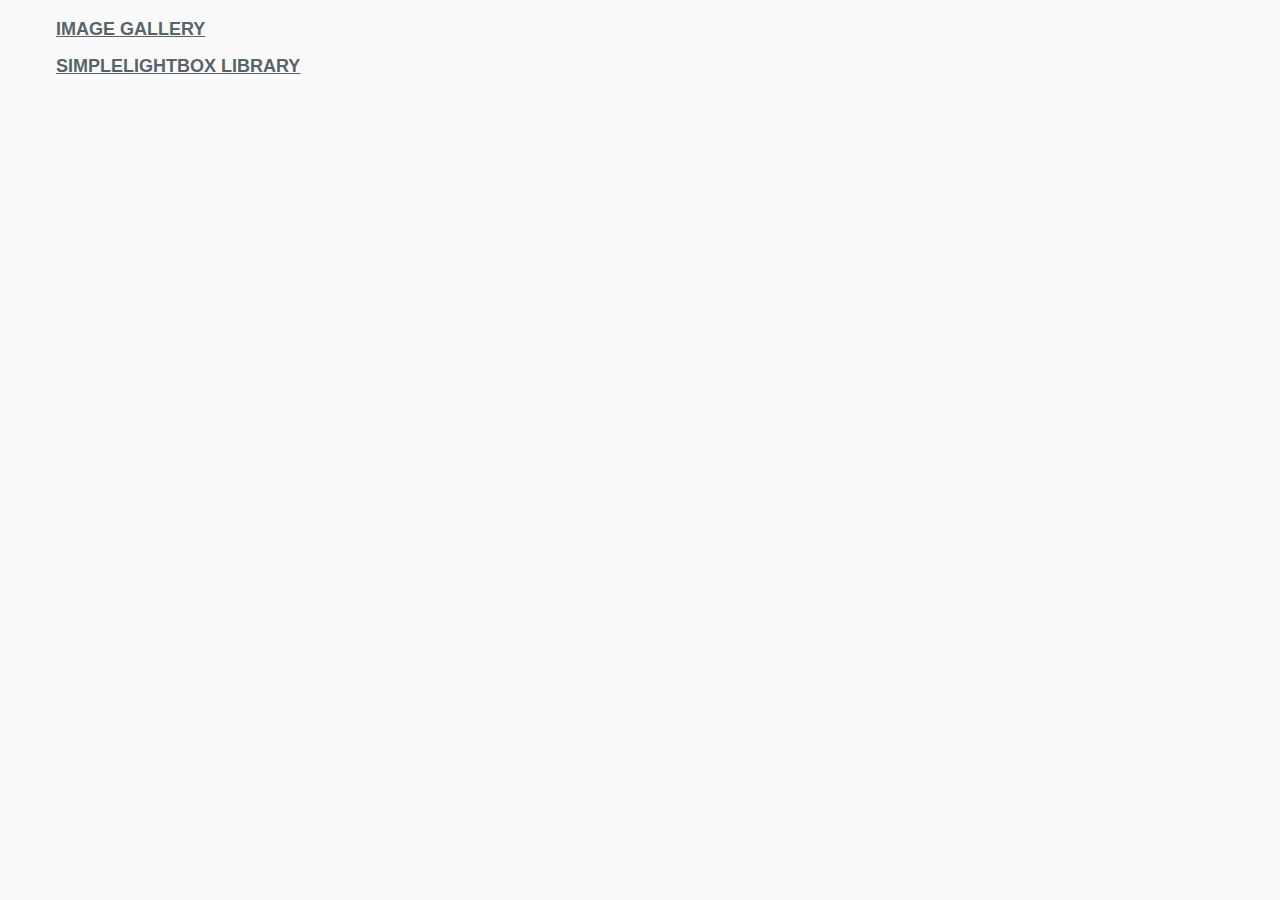
<file: index.html>
<!DOCTYPE html>
<html lang="en">
  <head>
    <meta charset="UTF-8" />
    <meta name="viewport" content="width=device-width, initial-scale=1.0" />
    <meta http-equiv="X-UA-Compatible" content="ie=edge" />
    <title>Homework 7</title>
    <link rel="stylesheet" href="css/common.css" />
  </head>
  <body>
    <ul>
      <li class="list__item"><a class="list__link" href="01-gallery.html">Image gallery</a></li>
      <li><a class="list__link" href="02-lightbox.html">SimpleLightbox library</a></li>
    </ul>
  </body>
</html>
</file>
<file: css/common.css>
* {
  box-sizing: border-box;
}

body {
  margin: 16px;
  font-family: -apple-system, BlinkMacSystemFont, 'Segoe UI', Roboto, Oxygen,
    Ubuntu, Cantarell, 'Open Sans', 'Helvetica Neue', sans-serif;
  -webkit-font-smoothing: antialiased;
  -moz-osx-font-smoothing: grayscale;
  background-color: #fafafa;
  color: #212121;
  line-height: 1.5;
}

input {
  padding: 8px;
  font: inherit;
}

button {
  padding: 8px 12px;
  cursor: pointer;
}

ul {
  list-style: none;
}

.list__item {
  margin-bottom: 10px;

}
.list__link {
  font-size: 18px;
  color: #586469;
  font-weight: 800;
  text-transform: uppercase;  
}
</file>
